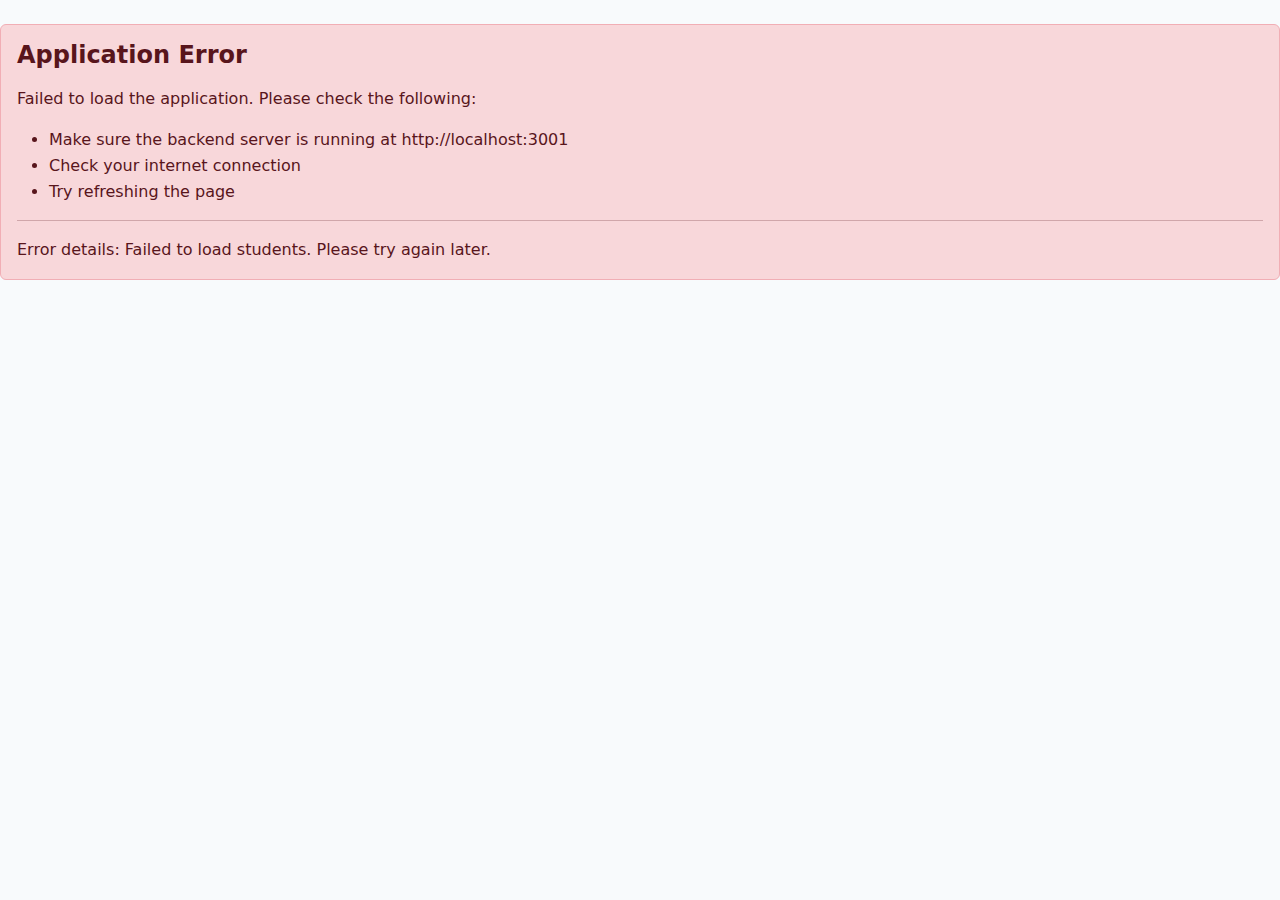
<file: index.html>
<!DOCTYPE html>
<html lang="en" data-bs-theme="light">
<head>
    <meta charset="UTF-8">
    <meta name="viewport" content="width=device-width, initial-scale=1.0">
    <title>Spin Table Tennis Academy</title>
    <link href="https://cdn.jsdelivr.net/npm/bootstrap@5.3.0/dist/css/bootstrap.min.css" rel="stylesheet">
    <link rel="stylesheet" href="https://cdn.jsdelivr.net/npm/bootstrap-icons@1.7.2/font/bootstrap-icons.css">
    <link rel="stylesheet" href="https://cdnjs.cloudflare.com/ajax/libs/animate.css/4.1.1/animate.min.css">
    <link rel="stylesheet" href="css/style.css">
</head>
<body>
    <!-- Navigation -->
    <nav class="navbar navbar-expand-lg fixed-top">
        <div class="container">
            <a class="navbar-brand" href="index.html">
                <i class="bi bi-table me-2"></i>
                Spin Table Tennis Academy
            </a>
            <button class="navbar-toggler" type="button" data-bs-toggle="collapse" data-bs-target="#navbarNav">
                <span class="navbar-toggler-icon"></span>
            </button>
            <div class="collapse navbar-collapse" id="navbarNav">
                <ul class="navbar-nav ms-auto align-items-center">
                    <li class="nav-item">
                        <a class="nav-link active" href="index.html">Home</a>
                    </li>
                    <li class="nav-item">
                        <a class="nav-link" href="news.html">News</a>
                    </li>
                    <li class="nav-item">
                        <a class="nav-link" href="coach-login.html">Coach Login</a>
                    </li>
                    <li class="nav-item">
                        <div class="theme-toggle" onclick="toggleTheme()">
                            <i class="bi bi-moon-fill"></i>
                        </div>
                    </li>
                </ul>
            </div>
        </div>
    </nav>

    <!-- Hero Section -->
    <header class="hero-section">
        <div class="container text-center py-5">
            <h1 class="animate__animated animate__bounceInDown">Welcome to Spin Table Tennis Academy</h1>
            <p class="lead animate__animated animate__fadeInUp">Master the art of table tennis with our expert coaches</p>
            <div class="table-tennis-animation">
                <div class="table"></div>
                <div class="ball"></div>
                <div class="paddle left"></div>
                <div class="paddle right"></div>
            </div>
        </div>
    </header>

    <!-- Packages Section -->
    <section id="packages" class="py-5">
        <div class="container">
            <h2 class="text-center mb-5">Monthly Packages</h2>
            <!-- Package Cards -->
            <div class="row mb-5">
                <!-- 1 Month Package -->
                <div class="col-md-3">
                    <div class="card package-card">
                        <div class="card-body text-center">
                            <h3 class="card-title">1 Month</h3>
                            <p class="price">₹4,000</p>
                            <ul class="features-list">
                                <li>Daily Training</li>
                                <li>Basic Techniques</li>
                                <li>Fitness Training</li>
                            </ul>
                            <a href="payment-options.html?package=1 Month&amount=4000" class="btn btn-primary w-100">Select Package</a>
                        </div>
                    </div>
                </div>
                
                <!-- 3 Months Package -->
                <div class="col-md-3">
                    <div class="card package-card">
                        <div class="card-body text-center">
                            <h3 class="card-title">3 Months</h3>
                            <p class="price">₹10,000</p>
                            <ul class="features-list">
                                <li>Daily Training</li>
                                <li>Advanced Techniques</li>
                                <li>Fitness Training</li>
                                <li>Tournament Prep</li>
                            </ul>
                            <a href="payment-options.html?package=3 Months&amount=10000" class="btn btn-primary w-100">Select Package</a>
                        </div>
                    </div>
                </div>
                
                <!-- 6 Months Package -->
                <div class="col-md-3">
                    <div class="card package-card">
                        <div class="card-body text-center">
                            <h3 class="card-title">6 Months</h3>
                            <p class="price">₹20,000</p>
                            <ul class="features-list">
                                <li>Daily Training</li>
                                <li>Pro Techniques</li>
                                <li>Advanced Fitness</li>
                                <li>Tournament Prep</li>
                                <li>Video Analysis</li>
                            </ul>
                            <a href="payment-options.html?package=6 Months&amount=20000" class="btn btn-primary w-100">Select Package</a>
                        </div>
                    </div>
                </div>
                
                <!-- 1 Year Package -->
                <div class="col-md-3">
                    <div class="card package-card">
                        <div class="card-body text-center">
                            <h3 class="card-title">1 Year</h3>
                            <p class="price">₹40,000</p>
                            <ul class="features-list">
                                <li>Daily Training</li>
                                <li>Elite Techniques</li>
                                <li>Pro Fitness</li>
                                <li>Tournament Prep</li>
                                <li>Video Analysis</li>
                                <li>Personal Coach</li>
                            </ul>
                            <a href="payment-options.html?package=1 Year&amount=40000" class="btn btn-primary w-100">Select Package</a>
                        </div>
                    </div>
                </div>
            </div>

            <style>
                .news-section {
                    background: rgba(255, 255, 255, 0.9);
                    border-radius: 15px;
                    padding: 2rem;
                    box-shadow: 0 0 20px rgba(0, 0, 0, 0.1);
                }

                .news-filters .btn {
                    margin-left: 0.5rem;
                }

                .news-card {
                    border: none;
                    border-radius: 10px;
                    transition: transform 0.3s ease, box-shadow 0.3s ease;
                    height: 100%;
                }

                .news-card:hover {
                    transform: translateY(-5px);
                    box-shadow: 0 5px 15px rgba(0, 0, 0, 0.1);
                }

                .news-card .card-img-top {
                    height: 200px;
                    object-fit: cover;
                    border-top-left-radius: 10px;
                    border-top-right-radius: 10px;
                }

                .news-card .badge {
                    position: absolute;
                    top: 1rem;
                    right: 1rem;
                }

                .news-card .card-footer {
                    background: transparent;
                    border-top: none;
                }

                .news-date {
                    font-size: 0.9rem;
                    color: #6c757d;
                }
            </style>
        </div>
    </section>

    <!-- Coach Dashboard -->
    <section id="coachDashboard" class="py-5 bg-light" style="display: none;">
        <div class="container">
            <h2 class="text-center mb-5">Coach Dashboard</h2>
            
            <!-- Summary Cards -->
            <div class="row mb-4">
                <div class="col-md-4 mb-3">
                    <div class="card">
                        <div class="card-body text-center">
                            <h5 class="card-title">Total Earnings</h5>
                            <h3 id="totalEarnings" class="text-success">₹0</h3>
                        </div>
                    </div>
                </div>
                <div class="col-md-4 mb-3">
                    <div class="card">
                        <div class="card-body text-center">
                            <h5 class="card-title">Total Students</h5>
                            <h3 id="totalStudents" class="text-primary">0</h3>
                        </div>
                    </div>
                </div>
                <div class="col-md-4 mb-3">
                    <div class="card">
                        <div class="card-body text-center">
                            <h5 class="card-title">Total Fees</h5>
                            <h3 id="totalFees" class="text-warning">₹0</h3>
                        </div>
                    </div>
                </div>
            </div>

            <!-- Students Table -->
            <div class="card mb-4">
                <div class="card-header d-flex justify-content-between align-items-center">
                    <h5 class="mb-0">Students</h5>
                    <button id="addStudentBtn" class="btn btn-primary">
                        <i class="bi bi-plus-lg"></i> Add Student
                    </button>
                </div>
                <div class="card-body">
                    <div class="table-responsive">
                        <table id="studentsTable" class="table table-striped">
                            <thead>
                                <tr>
                                    <th>Name</th>
                                    <th>Phone</th>
                                    <th>Email</th>
                                    <th>Join Date</th>
                                    <th>Package</th>
                                    <th>Fees</th>
                                    <th>Actions</th>
                                </tr>
                            </thead>
                            <tbody>
                                <!-- Student rows will be inserted here by JavaScript -->
                            </tbody>
                        </table>
                    </div>
                </div>
            </div>

            <!-- Recent Payments -->
            <div class="card">
                <div class="card-header">
                    <h5 class="mb-0">Recent Payments</h5>
                </div>
                <div class="card-body">
                    <div class="table-responsive">
                        <table id="paymentsTable" class="table table-striped">
                            <thead>
                                <tr>
                                    <th>Date</th>
                                    <th>Student</th>
                                    <th>Package</th>
                                    <th>Amount</th>
                                    <th>Method</th>
                                    <th>Actions</th>
                                </tr>
                            </thead>
                            <tbody>
                                <!-- Payment rows will be inserted here by JavaScript -->
                            </tbody>
                        </table>
                    </div>
                </div>
            </div>
        </div>
    </section>

    <!-- Payment Modal -->
    <div class="modal fade" id="paymentModal" tabindex="-1">
        <div class="modal-dialog">
            <div class="modal-content">
                <div class="modal-header">
                    <h5 class="modal-title">Complete Your Payment</h5>
                    <button type="button" class="btn-close" data-bs-dismiss="modal"></button>
                </div>
                <div class="modal-body">
                    <div class="mb-3">
                        <label class="form-label">Package Selected:</label>
                        <input type="text" class="form-control" id="selectedPackage" readonly>
                    </div>
                    <div class="mb-3">
                        <label class="form-label">Amount to Pay:</label>
                        <input type="text" class="form-control" id="amountToPay" readonly>
                    </div>
                    <div class="mb-3">
                        <label class="form-label">Select Payment Method:</label>
                        <div class="form-check">
                            <input class="form-check-input" type="radio" name="paymentMethod" id="upi" value="upi" checked>
                            <label class="form-check-label" for="upi">
                                UPI
                            </label>
                        </div>
                        <div class="form-check">
                            <input class="form-check-input" type="radio" name="paymentMethod" id="netBanking" value="netbanking">
                            <label class="form-check-label" for="netBanking">
                                Net Banking
                            </label>
                        </div>
                        <div class="form-check">
                            <input class="form-check-input" type="radio" name="paymentMethod" id="cash" value="cash">
                            <label class="form-check-label" for="cash">
                                Cash at Academy
                            </label>
                        </div>
                    </div>
                </div>
                <div class="modal-footer">
                    <button type="button" class="btn btn-secondary" data-bs-dismiss="modal">Close</button>
                    <button type="button" class="btn btn-primary" id="proceedToPayment">Proceed to Pay</button>
                </div>
            </div>
        </div>
    </div>



    <!-- Add Bootstrap Icons -->
    <link rel="stylesheet" href="https://cdn.jsdelivr.net/npm/bootstrap-icons@1.10.0/font/bootstrap-icons.css">
    
    <!-- Add Student Modal -->
    <div class="modal fade" id="studentModal" tabindex="-1">
        <div class="modal-dialog">
            <div class="modal-content">
                <div class="modal-header">
                    <h5 class="modal-title">Add New Student</h5>
                    <button type="button" class="btn-close" data-bs-dismiss="modal"></button>
                </div>
                <div class="modal-body">
                    <form id="studentForm">
                        <input type="hidden" id="studentId">
                        <div class="mb-3">
                            <label for="studentName" class="form-label">Full Name</label>
                            <input type="text" class="form-control" id="studentName" required>
                        </div>
                        <div class="mb-3">
                            <label for="studentPhone" class="form-label">Phone Number</label>
                            <input type="tel" class="form-control" id="studentPhone" required>
                        </div>
                        <div class="mb-3">
                            <label for="studentEmail" class="form-label">Email (optional)</label>
                            <input type="email" class="form-control" id="studentEmail">
                        </div>
                        <div class="mb-3">
                            <label for="studentPackage" class="form-label">Package</label>
                            <select class="form-select" id="studentPackage" required>
                                <option value="1 Month">1 Month (₹4,000)</option>
                                <option value="6 Months">6 Months (₹20,000)</option>
                                <option value="1 Year">1 Year (₹40,000)</option>
                            </select>
                        </div>
                        <div class="mb-3">
                            <label for="studentFees" class="form-label">Total Fees (₹)</label>
                            <input type="number" class="form-control" id="studentFees" required>
                        </div>
                    </form>
                </div>
                <div class="modal-footer">
                    <button type="button" class="btn btn-secondary" data-bs-dismiss="modal">Cancel</button>
                    <button type="button" class="btn btn-primary" id="saveStudent">Save Student</button>
                </div>
            </div>
        </div>
    </div>

    <!-- Payment Modal -->
    <div class="modal fade" id="paymentModal" tabindex="-1">
        <div class="modal-dialog">
            <div class="modal-content">
                <div class="modal-header">
                    <h5 class="modal-title">Record Payment</h5>
                    <button type="button" class="btn-close" data-bs-dismiss="modal"></button>
                </div>
                <div class="modal-body">
                    <form id="paymentForm">
                        <input type="hidden" id="paymentStudentId">
                        <div class="mb-3">
                            <label for="paymentAmount" class="form-label">Amount (₹)</label>
                            <input type="number" class="form-control" id="paymentAmount" required>
                        </div>
                        <div class="mb-3">
                            <label for="paymentMethod" class="form-label">Payment Method</label>
                            <select class="form-select" id="paymentMethod" required>
                                <option value="Cash">Cash</option>
                                <option value="UPI">UPI</option>
                                <option value="Net Banking">Net Banking</option>
                                <option value="Card">Credit/Debit Card</option>
                            </select>
                        </div>
                        <div class="mb-3">
                            <label for="paymentDate" class="form-label">Payment Date</label>
                            <input type="date" class="form-control" id="paymentDate" required>
                        </div>
                        <div class="mb-3">
                            <label for="paymentNotes" class="form-label">Notes (optional)</label>
                            <textarea class="form-control" id="paymentNotes" rows="2"></textarea>
                        </div>
                    </form>
                </div>
                <div class="modal-footer">
                    <button type="button" class="btn btn-secondary" data-bs-dismiss="modal">Cancel</button>
                    <button type="button" class="btn btn-primary" id="savePayment">Record Payment</button>
                </div>
            </div>
        </div>
    </div>

    <!-- Bootstrap JS Bundle with Popper -->
    <script src="https://cdn.jsdelivr.net/npm/bootstrap@5.3.0/dist/js/bootstrap.bundle.min.js"></script>
    
    <!-- Main Application Scripts -->
    <script src="js/api.js"></script>
    <script src="js/script.js"></script>
    <!-- Add news.js before the closing body tag -->
    <script src="js/news.js"></script>
    <script src="js/theme.js"></script>
</body>
</html>
</file>
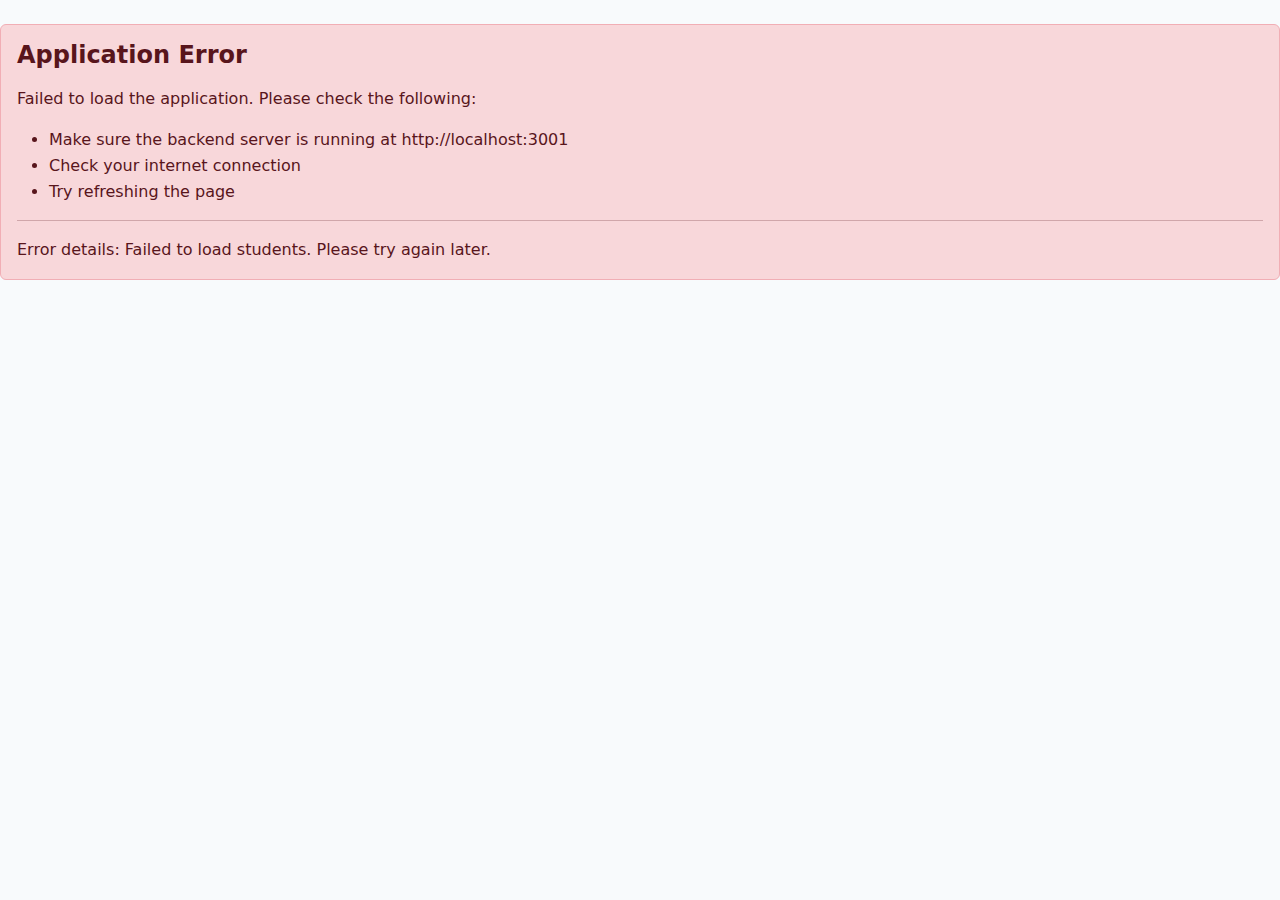
<file: payment-options.html>
<!DOCTYPE html>
<html lang="en" data-bs-theme="light">
<head>
    <meta charset="UTF-8">
    <meta name="viewport" content="width=device-width, initial-scale=1.0">
    <title>Payment Options - Spin Table Tennis Academy</title>
    <link href="https://cdn.jsdelivr.net/npm/bootstrap@5.3.0/dist/css/bootstrap.min.css" rel="stylesheet">
    <link rel="stylesheet" href="https://cdn.jsdelivr.net/npm/bootstrap-icons@1.7.2/font/bootstrap-icons.css">
    <link rel="stylesheet" href="css/style.css">
    <link rel="stylesheet" href="css/payment.css">
</head>
<body>
    <!-- Navigation -->
    <nav class="navbar navbar-expand-lg fixed-top">
        <div class="container">
            <a class="navbar-brand" href="index.html">
                <i class="bi bi-table me-2"></i>
                Spin Table Tennis Academy
            </a>
            <div class="ms-auto">
                <div class="theme-toggle">
                    <i class="bi bi-moon-fill"></i>
                </div>
            </div>
        </div>
    </nav>

    <div class="payment-container">
        <h2 class="text-center mb-4">Complete Your Payment</h2>
        
        <!-- Package Info -->
        <div class="package-info">
            <h5 class="mb-3">Selected Package</h5>
            <div id="packageDetails" class="d-flex justify-content-between align-items-center">
                <!-- Will be filled by JavaScript -->
            </div>
        </div>

        <!-- Payment Options -->
        <div class="payment-options">
            <div class="payment-option" onclick="selectPaymentMethod('cash')">
                <i class="bi bi-cash"></i>
                <h5>Cash at Academy</h5>
                <p>Pay with cash when you visit the academy</p>
            </div>
            
            <div class="payment-option disabled" data-bs-toggle="tooltip" data-bs-placement="top" title="Online payments will be available soon!">
                <i class="bi bi-phone"></i>
                <h5>UPI Payment</h5>
                <p>Pay instantly using any UPI app</p>
            </div>
        </div>

        <!-- Student Information Form -->
        <div id="studentForm" style="display: none;">
            <h4 class="mb-4">Enter Your Details</h4>
            <form id="studentDetailsForm">
                <div class="mb-3">
                    <label for="name" class="form-label">Full Name</label>
                    <input type="text" class="form-control" id="name" required>
                </div>
                <div class="mb-3">
                    <label for="phone" class="form-label">Phone Number</label>
                    <input type="tel" class="form-control" id="phone" required>
                </div>
                <div class="mb-3">
                    <label for="email" class="form-label">Email Address</label>
                    <input type="email" class="form-control" id="email">
                    <div class="form-text">We'll never share your email with anyone else.</div>
                </div>
                <button type="submit" class="btn btn-primary w-100">
                    Continue
                    <i class="bi bi-arrow-right ms-2"></i>
                </button>
            </form>
        </div>

        <div class="text-center mt-4">
            <a href="index.html" class="btn btn-outline-primary">
                <i class="bi bi-arrow-left me-2"></i>
                Back to Packages
            </a>
        </div>
    </div>

    <script src="https://cdn.jsdelivr.net/npm/bootstrap@5.3.0/dist/js/bootstrap.bundle.min.js"></script>
    <script src="js/api.js"></script>
    <script src="js/theme.js"></script>
    <script src="js/payment-options.js"></script>
</body>
</html>
</file>
<file: css/style.css>
/* Modern Color Scheme */
:root {
    --primary-color: #2563eb;
    --secondary-color: #0ea5e9;
    --accent-color: #06b6d4;
    --dark-color: #1e293b;
    --light-color: #f8fafc;
    --success-color: #22c55e;
    --warning-color: #f59e0b;
    --danger-color: #ef4444;
    --text-primary: #1e293b;
    --text-secondary: #64748b;
    --gradient-primary: linear-gradient(135deg, var(--primary-color), var(--secondary-color));
    --shadow-sm: 0 1px 2px 0 rgb(0 0 0 / 0.05);
    --shadow-md: 0 4px 6px -1px rgb(0 0 0 / 0.1), 0 2px 4px -2px rgb(0 0 0 / 0.1);
    --shadow-lg: 0 10px 15px -3px rgb(0 0 0 / 0.1), 0 4px 6px -4px rgb(0 0 0 / 0.1);
}

/* Base Styles */
body {
    font-family: 'Inter', system-ui, -apple-system, sans-serif;
    line-height: 1.6;
    color: var(--text-primary);
    background-color: var(--light-color);
}

/* Typography */
h1, h2, h3, h4, h5, h6 {
    font-weight: 700;
    line-height: 1.2;
    margin-bottom: 1rem;
}

.display-1 {
    font-size: 4rem;
    font-weight: 800;
    letter-spacing: -0.025em;
}

.lead {
    font-size: 1.25rem;
    font-weight: 400;
    color: var(--text-secondary);
}

/* Hero Section */
.hero-section {
    background: var(--gradient-primary);
    color: white;
    padding: 120px 0 80px;
    position: relative;
    overflow: hidden;
}

.hero-section::before {
    content: '';
    position: absolute;
    top: 0;
    left: 0;
    right: 0;
    bottom: 0;
    background: url('data:image/svg+xml,<svg xmlns="http://www.w3.org/2000/svg" viewBox="0 0 1440 320"><path fill="white" fill-opacity="0.05" d="M0,96L48,112C96,128,192,160,288,186.7C384,213,480,235,576,213.3C672,192,768,128,864,128C960,128,1056,192,1152,208C1248,224,1344,192,1392,176L1440,160L1440,320L1392,320C1344,320,1248,320,1152,320C1056,320,960,320,864,320C768,320,672,320,576,320C480,320,384,320,288,320C192,320,96,320,48,320L0,320Z"></path></svg>');
    background-size: cover;
    background-position: center;
    opacity: 0.1;
}

.hero-section h1 {
    font-size: 3.5rem;
    margin-bottom: 1.5rem;
    font-weight: 800;
    line-height: 1.1;
    text-shadow: 0 2px 4px rgba(0, 0, 0, 0.1);
}

.hero-section .lead {
    font-size: 1.5rem;
    color: rgba(255, 255, 255, 0.9);
    margin-bottom: 2rem;
}

/* Packages Section */
.packages-section {
    padding: 100px 0;
    background-color: white;
}

.package-card {
    border: 1px solid rgba(0, 0, 0, 0.05);
    border-radius: 1rem;
    box-shadow: var(--shadow-md);
    transition: all 0.3s ease;
    height: 100%;
    background: white;
    overflow: hidden;
}

.package-card:hover {
    transform: translateY(-5px);
    box-shadow: var(--shadow-lg);
}

.package-card .card-body {
    padding: 2rem;
}

.package-card .card-title {
    font-size: 1.5rem;
    color: var(--text-primary);
    margin-bottom: 1rem;
}

.package-card .price {
    font-size: 2.5rem;
    font-weight: 800;
    color: var(--primary-color);
    margin: 1.5rem 0;
}

.package-card .features-list {
    list-style: none;
    padding: 0;
    margin: 0 0 1.5rem;
}

.package-card .features-list li {
    padding: 0.5rem 0;
    color: var(--text-secondary);
    display: flex;
    align-items: center;
}

.package-card .features-list li::before {
    content: "✓";
    color: var(--success-color);
    margin-right: 0.5rem;
    font-weight: bold;
}

.package-card .btn {
    width: 100%;
    padding: 0.75rem 1.5rem;
    font-weight: 600;
    text-transform: uppercase;
    letter-spacing: 0.025em;
    border-radius: 0.5rem;
    transition: all 0.2s ease;
}

.package-card .btn-primary {
    background: var(--gradient-primary);
    border: none;
}

.package-card .btn-primary:hover {
    transform: translateY(-2px);
    box-shadow: var(--shadow-md);
}

/* Navigation */
.navbar {
    padding: 1rem 0;
    transition: all 0.3s ease;
}

.navbar.scrolled {
    background: rgba(255, 255, 255, 0.95);
    backdrop-filter: blur(10px);
    box-shadow: var(--shadow-sm);
}

.navbar-brand {
    font-weight: 700;
    font-size: 1.5rem;
    color: var(--primary-color);
}

.nav-link {
    font-weight: 500;
    color: var(--text-primary);
    padding: 0.5rem 1rem;
    transition: all 0.2s ease;
}

.nav-link:hover {
    color: var(--primary-color);
}

/* Buttons */
.btn {
    padding: 0.75rem 1.5rem;
    font-weight: 600;
    border-radius: 0.5rem;
    transition: all 0.2s ease;
}

.btn-primary {
    background: var(--gradient-primary);
    border: none;
}

.btn-primary:hover {
    transform: translateY(-2px);
    box-shadow: var(--shadow-md);
}

.btn-outline-primary {
    border: 2px solid var(--primary-color);
    color: var(--primary-color);
}

.btn-outline-primary:hover {
    background: var(--primary-color);
    color: white;
}

/* Forms */
.form-control {
    padding: 0.75rem 1rem;
    border-radius: 0.5rem;
    border: 1px solid rgba(0, 0, 0, 0.1);
    transition: all 0.2s ease;
}

.form-control:focus {
    border-color: var(--primary-color);
    box-shadow: 0 0 0 3px rgba(37, 99, 235, 0.1);
}

/* Modals */
.modal-content {
    border-radius: 1rem;
    border: none;
    box-shadow: var(--shadow-lg);
}

.modal-header {
    border-bottom: 1px solid rgba(0, 0, 0, 0.05);
    padding: 1.5rem;
}

.modal-body {
    padding: 1.5rem;
}

.modal-footer {
    border-top: 1px solid rgba(0, 0, 0, 0.05);
    padding: 1.5rem;
}

/* Animations */
@keyframes fadeUp {
    from {
        opacity: 0;
        transform: translateY(20px);
    }
    to {
        opacity: 1;
        transform: translateY(0);
    }
}

.animate-fade-up {
    animation: fadeUp 0.6s ease-out forwards;
}

/* Responsive Design */
@media (max-width: 768px) {
    .hero-section {
        padding: 80px 0 60px;
    }
    
    .hero-section h1 {
        font-size: 2.5rem;
    }
    
    .hero-section .lead {
        font-size: 1.25rem;
    }
    
    .package-card {
        margin-bottom: 2rem;
    }
}

/* Dark Mode */
[data-bs-theme="dark"] {
    --text-primary: #f8fafc;
    --text-secondary: #94a3b8;
    background-color: var(--dark-color);
}

[data-bs-theme="dark"] .navbar.scrolled {
    background: rgba(30, 41, 59, 0.95);
}

[data-bs-theme="dark"] .package-card {
    background: #1e293b;
    border-color: rgba(255, 255, 255, 0.05);
}

[data-bs-theme="dark"] .modal-content {
    background: #1e293b;
}

/* Custom Scrollbar */
::-webkit-scrollbar {
    width: 10px;
}

::-webkit-scrollbar-track {
    background: #f1f1f1;
    border-radius: 10px;
}

::-webkit-scrollbar-thumb {
    background: var(--primary-color);
    border-radius: 10px;
}

::-webkit-scrollbar-thumb:hover {
    background: var(--secondary-color);
}
</file>
<file: css/payment.css>
.payment-container {
    max-width: 800px;
    margin: 2rem auto;
    padding: 2rem;
    background: var(--light-color);
    border-radius: 1rem;
    box-shadow: var(--shadow-lg);
}

.payment-options {
    display: grid;
    grid-template-columns: repeat(auto-fit, minmax(250px, 1fr));
    gap: 1.5rem;
    margin: 2rem 0;
}

.payment-option {
    background: white;
    border: 1px solid rgba(0, 0, 0, 0.05);
    border-radius: 1rem;
    padding: 1.5rem;
    cursor: pointer;
    transition: all 0.3s ease;
    display: flex;
    flex-direction: column;
    align-items: flex-start;
    gap: 1rem;
    position: relative;
    overflow: hidden;
}

.payment-option:not(.disabled):hover {
    transform: translateY(-2px);
    box-shadow: var(--shadow-md);
    border-color: var(--primary-color);
}

.payment-option.selected {
    background: var(--gradient-primary);
    color: white;
    border: none;
}

.payment-option.selected p {
    color: rgba(255, 255, 255, 0.9);
}

.payment-option i {
    font-size: 2rem;
    margin-bottom: 0.5rem;
    color: var(--primary-color);
    transition: all 0.3s ease;
}

.payment-option.selected i {
    color: white;
}

.payment-option.disabled {
    opacity: 0.7;
    cursor: not-allowed;
}

.payment-option.disabled::after {
    content: 'Coming Soon';
    position: absolute;
    top: 1rem;
    right: 1rem;
    background: var(--warning-color);
    color: white;
    padding: 0.25rem 0.75rem;
    border-radius: 1rem;
    font-size: 0.75rem;
    font-weight: 600;
    text-transform: uppercase;
    letter-spacing: 0.05em;
}

.payment-option h5 {
    font-size: 1.25rem;
    margin: 0;
}

.payment-option p {
    color: var(--text-secondary);
    margin: 0;
    font-size: 0.875rem;
}

.package-info {
    background: rgba(37, 99, 235, 0.05);
    border-radius: 1rem;
    padding: 1.5rem;
}

.package-info h5 {
    color: var(--text-primary);
    margin-bottom: 1rem;
}

#studentForm {
    background: white;
    border-radius: 1rem;
    padding: 2rem;
    margin-top: 2rem;
    box-shadow: var(--shadow-md);
}

[data-bs-theme="dark"] .payment-container,
[data-bs-theme="dark"] .payment-option,
[data-bs-theme="dark"] #studentForm {
    background: var(--dark-color);
}

[data-bs-theme="dark"] .payment-option {
    border-color: rgba(255, 255, 255, 0.1);
}

[data-bs-theme="dark"] .package-info {
    background: rgba(255, 255, 255, 0.05);
}

.tooltip-inner {
    max-width: 200px;
    padding: 0.5rem 1rem;
    background: var(--dark-color);
    border-radius: 0.5rem;
    font-size: 0.875rem;
}
</file>
